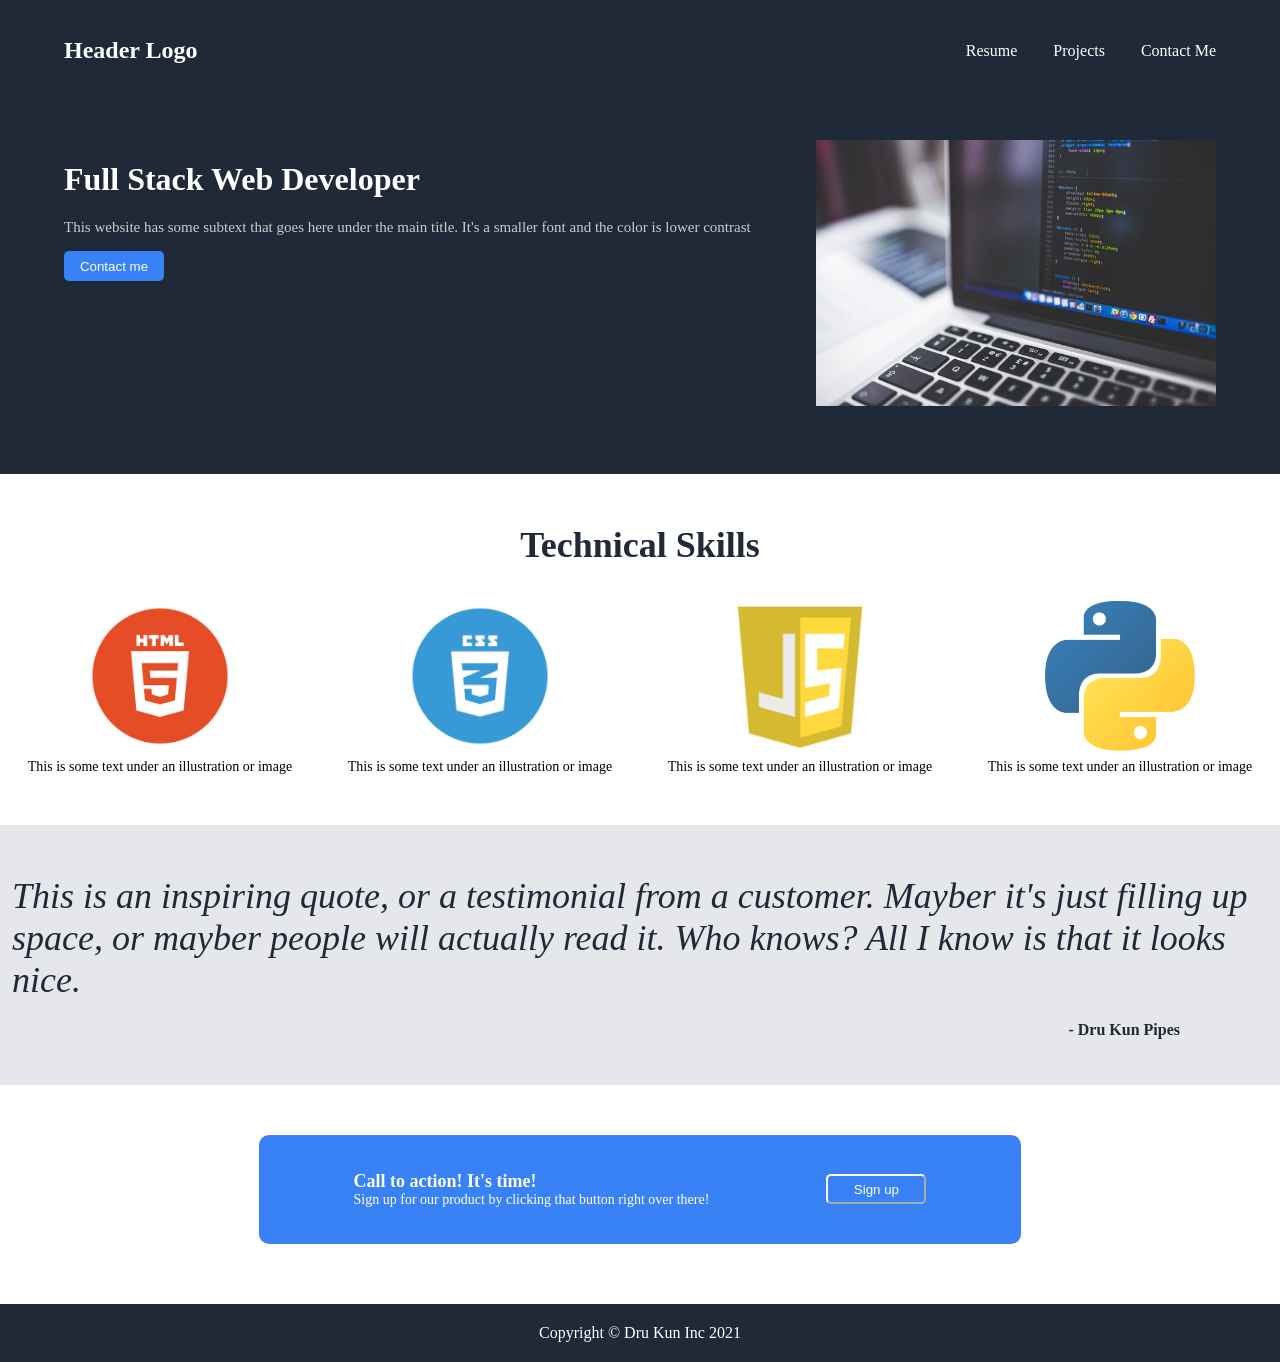
<file: index.html>
<!DOCTYPE html>
<html lang="en">
<head>
    <meta charset="UTF-8">
    <meta http-equiv="X-UA-Compatible" content="IE=edge">
    <meta name="viewport" content="width=device-width, initial-scale=1.0">
    <title>Landing Page</title>
    <link rel="stylesheet" href="style.css">
</head>
<body>
    <div class="header">
        <div id="headerlogo">Header Logo</div>
        <div class="right-header">
            <ul>
                <li><a href="">Resume</a></li>
                <li><a href="">Projects</a></li>
                <li><a href="">Contact Me</a></li>
            </ul>
        </div>
    </div>
    <div class="hero">
        <div class="heroleft">
        <h1>Full Stack Web Developer</h1>
        <p class="subtext">This website has some subtext that goes here under the main title. It's a smaller font and the color is lower contrast</p>
        <button class="bluebutton" style="border: none;"><a href="">Contact me</a></button>
        </div>
        <div class="heroright">
            <img class="heroimg" src="images/content-1-img.jpg">
        </div>
    </div>
    <div class="content">
        <div class="content-1-title">Technical Skills</div>
        <div class="content-1">
            <div class="content-1-info">
                <img class="contentimg" src="images/htmllogo.webp" alt="html5">
                <div class="content1text">This is some text under an illustration or image</div>
            </div>
            <div class="content-1-info">
                <img class="contentimg" src="images/csslogo.png">
                <div class="content1text">This is some text under an illustration or image</div>
            </div>
            <div class="content-1-info">
                <img class="contentimg" src="images/javascriptlogo.png">
                <div class="content1text">This is some text under an illustration or image</div>
           </div>
           <div class="content-1-info">
                <img class="contentimg" src="images/pythonlogo.png">
                <div class="content1text">This is some text under an illustration or image</div>
           </div>
        </div>
        <div class="content-2">
            <div class="quote1">This is an inspiring quote, or a testimonial from a customer. Mayber it's just filling up space, or mayber people will actually read it. Who knows? All I know is that it looks nice.</div>
            <div class="quote1author">- Dru Kun Pipes</div>
        </div>
        <div class="modalcontainer">
            <div class="modal">
                <div class="container">
                    <div class="modaltxt1">Call to action! It's time!</div>
                    <div class="modaltxt2">Sign up for our product by clicking that button right over there!</div>
                </div>
                <button class="bluebutton" style="border-color: white;"><a href="">Sign up</a></button>
            </div> 
        </div>
    </div>
    <div class="footer">
        Copyright &#169 Dru Kun Inc 2021
    </div>
</body>
</html>
</file>
<file: style.css>
body{
    display: flex;
    flex-direction: column;
    min-height: 100vh;
    margin: 0;
}

ul{
    display: flex;
    list-style: none;
    gap: 36px;
}

a{
    text-decoration: none;
}

a:visited{
    text-decoration: none;
    color:white;
}

.header{
    display: flex;
    align-items: center;
    background-color: #1F2937;
    padding: 64px;
    color: white;
    justify-content: space-between;
    padding-top: 2%
}

#headerlogo{
    font-weight: 900;
    font-size: 24px;
}

.hero{
    display: flex;
    justify-content: space-between;
    padding: 64px;
    background-color: #1F2937;
    padding-top: 0;
    gap: 8px;
}

.heroleft{
color: white;

}

.subtext{
    font-size: 15px;
    color: rgb(204, 204, 204);
}

.bluebutton{
    background-color: #3882F6;
    color: white;
    width: 100px;
    height: 30px;
    padding: 3px;
    border-radius:5px;
}

.heroright{

}

.heroimg{
    width:400px
}

.footer{
    display: flex;
    justify-content: center;
}

.content{
    flex: 1;
    margin-bottom: 60px;
}

.content-1-title{
    display: flex;
    justify-content: center;
    padding-top: 10px;
    font-size: 36px;
    font-weight: bolder;
    color: #1f2937;
    margin-bottom: 35px;
    margin-top: 40px;
}

.content-1{
    display: flex;
    justify-content: space-around;
    margin-bottom: 50px;
}

.contentimg{
    width: 150px;
}

.content-1-info{
    justify-content: center;
    display: flex;
    flex-direction: column;
    align-items: center;
    gap: 8px
}

.content1text{
    text-align: center;
    flex-wrap: wrap;
    font-size: 14px;
}

.content-2{
    margin-top: 50px;
    padding-top: 50px;
    background-color: #e5e7eb;
    padding-bottom: 46px;
    align-content: center;
    display: flex;
    flex-direction: column;
    justify-content: center;
    text-align: start;
}

.quote1{
    font-size: 36px;
    font-weight: lighter;
    font-style: italic;
    color: #1f2937;
    margin-bottom: 20px;
    padding-left: 12px;
}

.quote1author{
    display: flex;
    flex-direction: row-reverse;
    padding-right: 100px;
    color: #1F2937;
    font-weight: bolder;
}
    
.modal{
    background-color: #3882F6;
    display: flex;
    justify-content: space-around;
    width: 690px;
    padding:36px;
    border-radius: 10px;
    align-items: center;
}

.modalcontainer{
    padding: 50px;
    display: flex;
    justify-content: center;
    align-items: center;
    padding-bottom: 0;
}

.modaltxt1{
    color: white;
    font-size: large;
    font-weight: bolder;
}

.modaltxt2{
    color: white;
    font-size: 14px;
    font-weight: lighter;
}

.footer{
background-color: #1F2937;
padding: 20px;
color: white;
}
</file>
